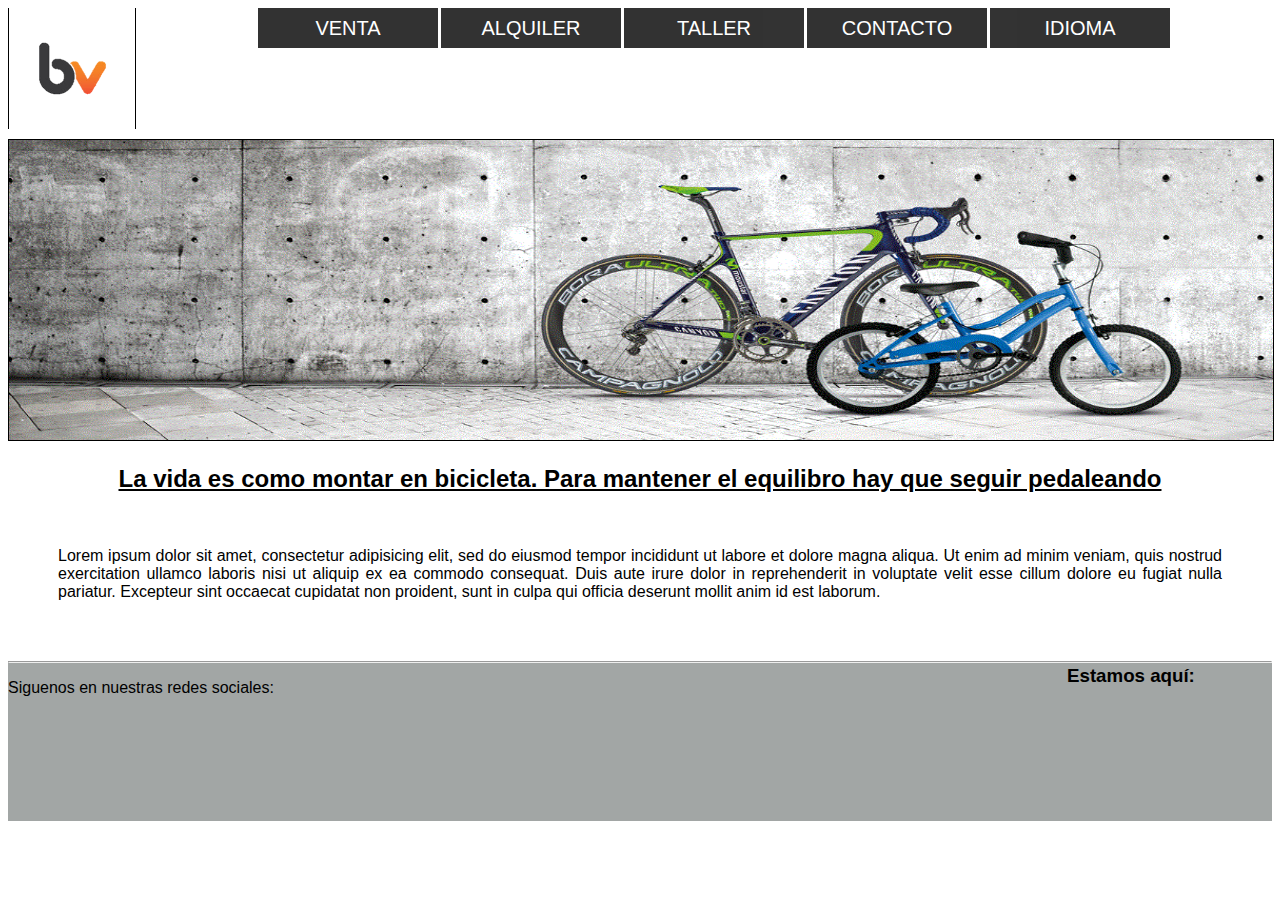
<file: index.html>
<!DOCTYPE html>
<html lang="en" dir="ltr">
  <head>
    <meta charset="utf-8">
    <title></title>
  </head>
  <link rel="stylesheet" href="index.css">
  <link rel="stylesheet" href="https://use.fontawesome.com/releases/v5.5.0/css/all.css"
  integrity="sha384-B4dIYHKNBt8Bc12p+WXckhzcICo0wtJAoU8YZTY5qE0Id1GSseTk6S+L3BlXeVIU" crossorigin="anonymous">
  <!-- En el header ponemos el logo, el banner y el menu, que van a la parte superior de la página -->
  <header>
  <!-- Link para el logo -->
  <a href="index.html"><img src="imagenes/sinfondo.png" id="logo"></a>
  <nav class="menu">
    <ul>
      <li><a href="venta.html">Venta</a></li>
      <li><a href="alquiler.html">Alquiler</a></li>
      <li><a href="taller.html">Taller</a></li>
      <li><a href="formulario.html">Contacto</a></li>
      <li><a href="#">Idioma</a>
        <ul>
          <li> <a href="index.html">Castellano</a> </li>
          <li> <a href="indexvlc.html">Valenciano</a> </li>
        </ul>
        </li>
      </ul>
  </nav>
  <!-- Banner, que es la foto de fondo que nos pide el cliente -->
  <div>
    <img src="imagenes/banner.gif" width="100%" id="banner">
  </div>
  <h2 id="frase">La vida es como montar en bicicleta. Para mantener el equilibro hay que seguir pedaleando</h2>

    </header>
    <body>
        <br>
        <div class="texto">
          <p>Lorem ipsum dolor sit amet, consectetur adipisicing elit, sed do eiusmod tempor incididunt ut
          labore et dolore magna aliqua. Ut enim ad minim veniam, quis nostrud exercitation ullamco laboris
          nisi ut aliquip ex ea commodo consequat. Duis aute irure dolor in reprehenderit in voluptate velit
          esse cillum dolore eu fugiat nulla pariatur. Excepteur sint occaecat cupidatat non proident,
          sunt in culpa qui officia deserunt mollit anim id est laborum.</p>
        </div>

          <br><br>
          <div class="footer">
          <hr>
          <footer>
            <p>Siguenos en nuestras redes sociales:</p>
              <a href="#" id="insta"> <i class="fab fa-instagram fa-2x"></i></a>
              <a href="#" id="facebook"> <i class="fab fa-facebook fa-2x"></i></a>
              <a href="#" id="twitter"> <i class="fab fa-twitter-square fa-2x"></i></a>
            <div class="mapa">
            <h3>Estamos aquí:</h3>
            <iframe src="https://www.google.com/maps/embed?pb=!1m18!1m12!1m3!1d3082.954005054!2d-0.4149155850177369!3d39.40254662461513!2m3!1f0!2f0!3f0!3m2!1i1024!2i768!4f13.1!3m3!1m2!1s0xd604e82a8672a35%3A0xed578f5f80fed685!2sFlorida+Universitaria!5e0!3m2!1ses!2ses!4v1543399086588"
            width="200" height="115" frameborder="0" style="border:0" allowfullscreen>
            </iframe>
            </div>
          </footer>
        </div>
    </body>
</html>
</file>
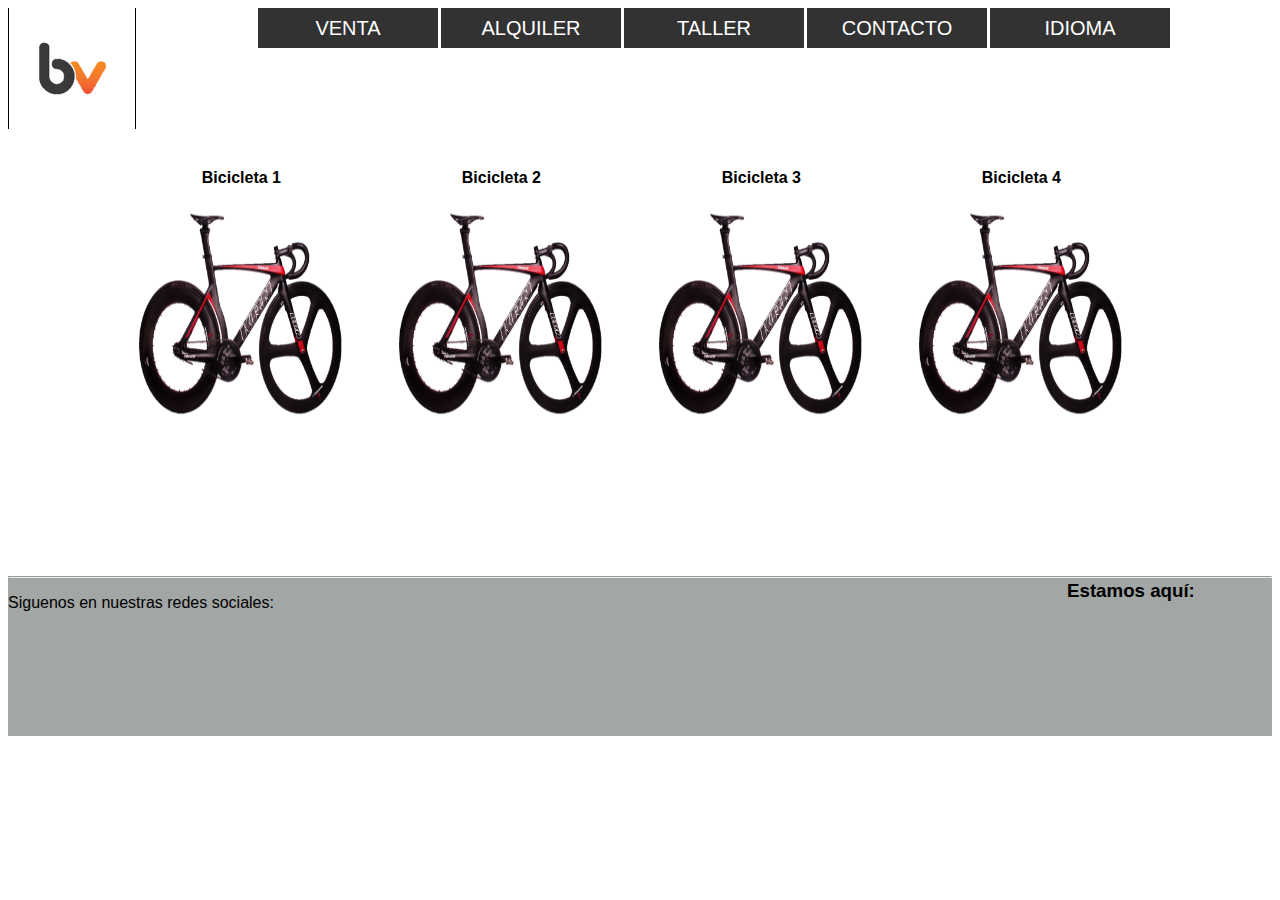
<file: alquiler.html>
<!DOCTYPE html>
<html lang="en" dir="ltr">
  <head>
    <meta charset="utf-8">
    <title></title>
  </head>
  <link rel="stylesheet" href="alquiler.css">
  <link rel="stylesheet" href="https://use.fontawesome.com/releases/v5.5.0/css/all.css"
  integrity="sha384-B4dIYHKNBt8Bc12p+WXckhzcICo0wtJAoU8YZTY5qE0Id1GSseTk6S+L3BlXeVIU" crossorigin="anonymous">
  <header>
  <!-- Link para el logo -->
  <a href="index.html"><img src="imagenes/sinfondo.png" id="logo"></a>
  <nav class="menu">
    <ul>
      <li><a href="venta.html">Venta</a></li>
      <li><a href="alquiler.html">Alquiler</a></li>
      <li><a href="taller.html">Taller</a></li>
      <li><a href="formulario.html">Contacto</a></li>
      <li><a href="#">Idioma</a>
        <ul>
          <li> <a href="index.html">Castellano</a> </li>
          <li> <a href="indexvlc.html">Valenciano</a> </li>
        </ul>
        </li>
      </ul>
  </nav>
    </header>
    <body>
        <br>
        <div>
          <section class="imagen">
            <h4>Bicicleta 1</h4>
              <a href="#"> <img src="imagenes/alquiler.png" width="210px" height="210px"></a>
              <br>
          </section>

          <section class="imagen">
            <h4>Bicicleta 2</h4>
              <a href="#"> <img src="imagenes/alquiler.png" width="210px" height="210px"></a>
              <br>
          </section>

          <section class="imagen">
            <h4>Bicicleta 3</h4>
              <a href="#"> <img src="imagenes/alquiler.png" width="210px" height="210px"></a>
              <br>
          </section>

          <section class="imagen">
            <h4>Bicicleta 4</h4>
              <a href="#"> <img src="imagenes/alquiler.png" width="210px" height="210px"></a>
              <br>
          </section>
          </div>
          <div class="footer">
          <hr>
          <footer>
            <p>Siguenos en nuestras redes sociales:</p>
              <a href="#" id="insta"> <i class="fab fa-instagram fa-2x"></i></a>
              <a href="#" id="facebook"> <i class="fab fa-facebook fa-2x"></i></a>
              <a href="#" id="twitter"> <i class="fab fa-twitter-square fa-2x"></i></a>
            <div class="mapa">
            <h3>Estamos aquí:</h3>
            <iframe src="https://www.google.com/maps/embed?pb=!1m18!1m12!1m3!1d3082.954005054!2d-0.4149155850177369!3d39.40254662461513!2m3!1f0!2f0!3f0!3m2!1i1024!2i768!4f13.1!3m3!1m2!1s0xd604e82a8672a35%3A0xed578f5f80fed685!2sFlorida+Universitaria!5e0!3m2!1ses!2ses!4v1543399086588"
            width="200" height="115" frameborder="0" style="border:0" allowfullscreen>
            </iframe>
            </div>
          </footer>
        </div>
    </body>
</html>
</file>
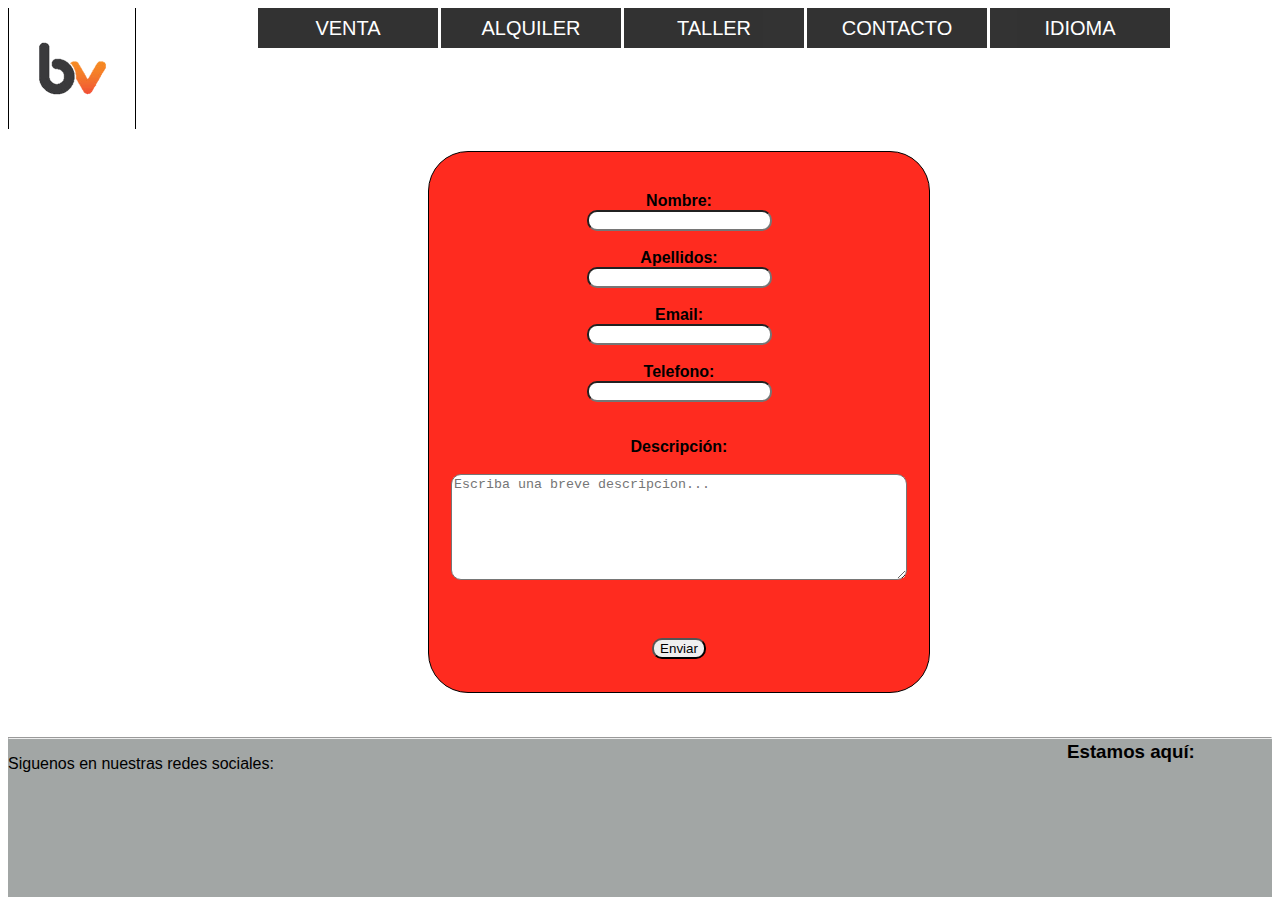
<file: formulario.html>
<!DOCTYPE html>
<html lang="en" dir="ltr">
  <head>
    <meta charset="utf-8">
    <title></title>
  </head>
  <link rel="stylesheet" href="contacto.css">
  <link rel="stylesheet" href="https://use.fontawesome.com/releases/v5.5.0/css/all.css"
  integrity="sha384-B4dIYHKNBt8Bc12p+WXckhzcICo0wtJAoU8YZTY5qE0Id1GSseTk6S+L3BlXeVIU" crossorigin="anonymous">
  <!-- En el header ponemos el logo, el banner y el menu, que van a la parte superior de la página -->
  <header>
  <!-- Link para el logo -->
  <a href="index.html"><img src="imagenes/sinfondo.png" id="logo"></a>
  <nav class="menu">
    <ul>
      <li><a href="venta.html">Venta</a></li>
      <li><a href="alquiler.html">Alquiler</a></li>
      <li><a href="taller.html">Taller</a></li>
      <li><a href="formulario.html">Contacto</a></li>
      <li><a href="#">Idioma</a>
        <ul>
          <li> <a href="index.html">Castellano</a> </li>
          <li> <a href="indexvlc.html">Valenciano</a> </li>
        </ul>
        </li>
      </ul>
  </nav>
    </header>
    <body>
        <br>
        <div class="fondoFormulario">
          <form class="formulario" action="index.html" method="post">
                  <b>Nombre:<br><input type="text" name="nombre" value=""><br><br></b>
                  <b>Apellidos:<br><input type="text" name="apellidos" value=""><br><br></b>
                  <b>Email:<br><input type="text" name="email" value=""><br><br></b>
                  <b>Telefono:<br><input type="text" name="telefono" value=""><br><br><br></b>
                  <b>Descripción:<br><br><textarea name="descripcion" rows="8" cols="80" placeholder="Escriba una breve descripcion..."></textarea> <br><br></b>
                  <br><br>
                  <input type="submit" name="Enviar" value="Enviar">
              </form>
        </div>

          <br><br>
          <div class="footer">
          <hr>
          <footer>
            <p>Siguenos en nuestras redes sociales:</p>
              <a href="#" id="insta"> <i class="fab fa-instagram fa-2x"></i></a>
              <a href="#" id="facebook"> <i class="fab fa-facebook fa-2x"></i></a>
              <a href="#" id="twitter"> <i class="fab fa-twitter-square fa-2x"></i></a>
            <div class="mapa">
            <h3>Estamos aquí:</h3>
            <iframe src="https://www.google.com/maps/embed?pb=!1m18!1m12!1m3!1d3082.954005054!2d-0.4149155850177369!3d39.40254662461513!2m3!1f0!2f0!3f0!3m2!1i1024!2i768!4f13.1!3m3!1m2!1s0xd604e82a8672a35%3A0xed578f5f80fed685!2sFlorida+Universitaria!5e0!3m2!1ses!2ses!4v1543399086588"
            width="200" height="115" frameborder="0" style="border:0" allowfullscreen>
            </iframe>
            </div>
          </footer>
        </div>
    </body>
</html>
</file>
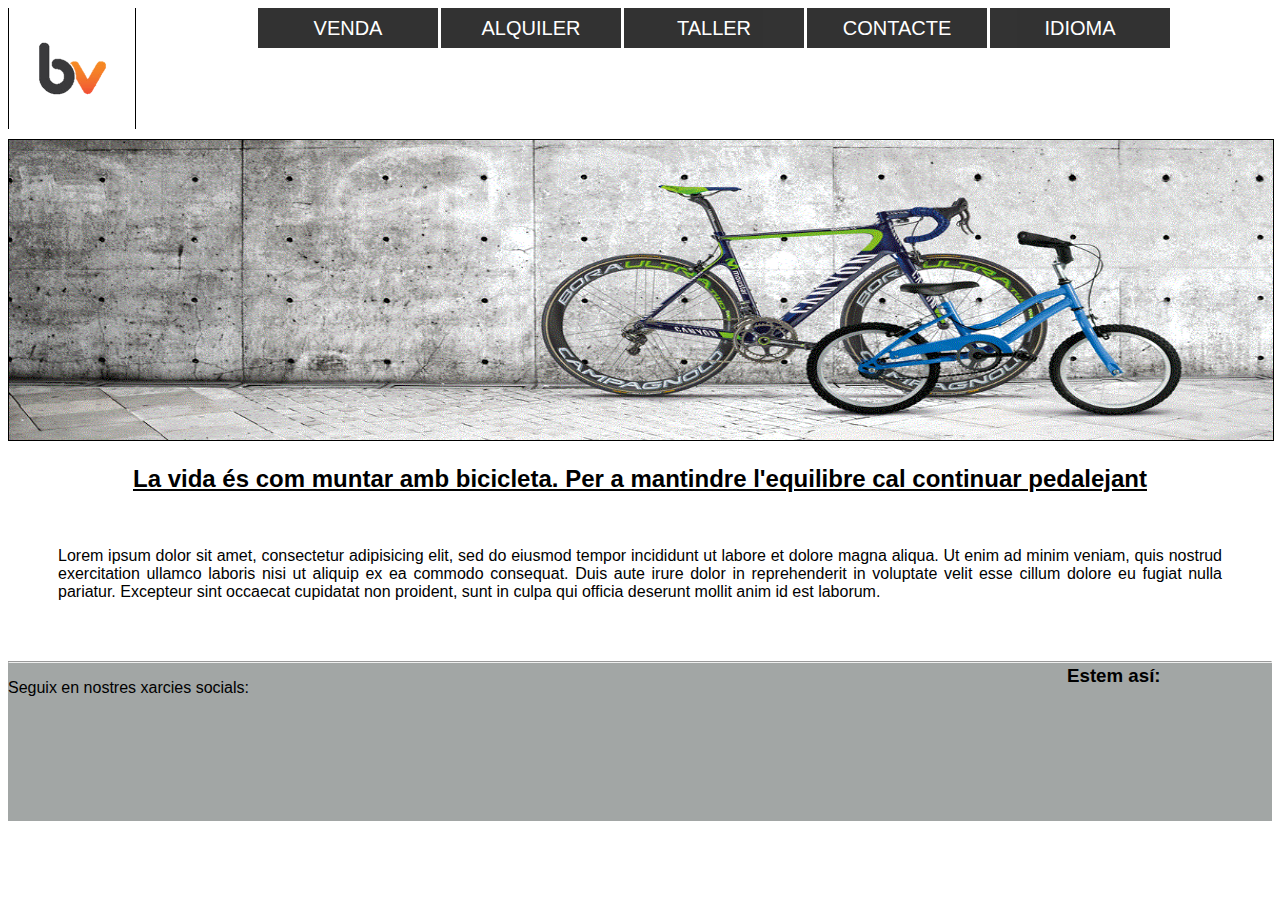
<file: indexvlc.html>
<!DOCTYPE html>
<html lang="en" dir="ltr">
  <head>
    <meta charset="utf-8">
    <title></title>
  </head>
  <link rel="stylesheet" href="index.css">
  <link rel="stylesheet" href="https://use.fontawesome.com/releases/v5.5.0/css/all.css"
  integrity="sha384-B4dIYHKNBt8Bc12p+WXckhzcICo0wtJAoU8YZTY5qE0Id1GSseTk6S+L3BlXeVIU" crossorigin="anonymous">
  <!-- En el header ponemos el logo, el banner y el menu, que van a la parte superior de la página -->
  <header>
  <!-- Link para el logo -->
  <a href="index.html"><img src="imagenes/sinfondo.png" id="logo"></a>
  <nav class="menu">
    <ul>
      <li><a href="venta.html">Venda</a></li>
      <li><a href="alquiler.html">Alquiler</a></li>
      <li><a href="taller.html">Taller</a></li>
      <li><a href="formulario.html">Contacte</a></li>
      <li><a href="#">Idioma</a>
        <ul>
          <li> <a href="index.html">Castella</a> </li>
          <li> <a href="indexvlc.html">Valencià</a> </li>
        </ul>
        </li>
      </ul>
  </nav>
  <!-- Banner, que es la foto de fondo que nos pide el cliente -->
  <div>
    <img src="imagenes/banner.gif" width="100%" id="banner">
  </div>
  <h2 id="frase">La vida és com muntar amb bicicleta. Per a mantindre l'equilibre cal continuar pedalejant</h2>

    </header>
    <body>
        <br>
        <div class="texto">
          <p>Lorem ipsum dolor sit amet, consectetur adipisicing elit, sed do eiusmod tempor incididunt ut
          labore et dolore magna aliqua. Ut enim ad minim veniam, quis nostrud exercitation ullamco laboris
          nisi ut aliquip ex ea commodo consequat. Duis aute irure dolor in reprehenderit in voluptate velit
          esse cillum dolore eu fugiat nulla pariatur. Excepteur sint occaecat cupidatat non proident,
          sunt in culpa qui officia deserunt mollit anim id est laborum.</p>
        </div>

          <br><br>
          <div class="footer">
          <hr>
          <footer>
            <p>Seguix en nostres xarcies socials:</p>
              <a href="#" id="insta"> <i class="fab fa-instagram fa-2x"></i></a>
              <a href="#" id="facebook"> <i class="fab fa-facebook fa-2x"></i></a>
              <a href="#" id="twitter"> <i class="fab fa-twitter-square fa-2x"></i></a>
            <div class="mapa">
            <h3>Estem así:</h3>
            <iframe src="https://www.google.com/maps/embed?pb=!1m18!1m12!1m3!1d3082.954005054!2d-0.4149155850177369!3d39.40254662461513!2m3!1f0!2f0!3f0!3m2!1i1024!2i768!4f13.1!3m3!1m2!1s0xd604e82a8672a35%3A0xed578f5f80fed685!2sFlorida+Universitaria!5e0!3m2!1ses!2ses!4v1543399086588"
            width="200" height="115" frameborder="0" style="border:0" allowfullscreen>
            </iframe>
            </div>
          </footer>
        </div>
    </body>
</html>
</file>
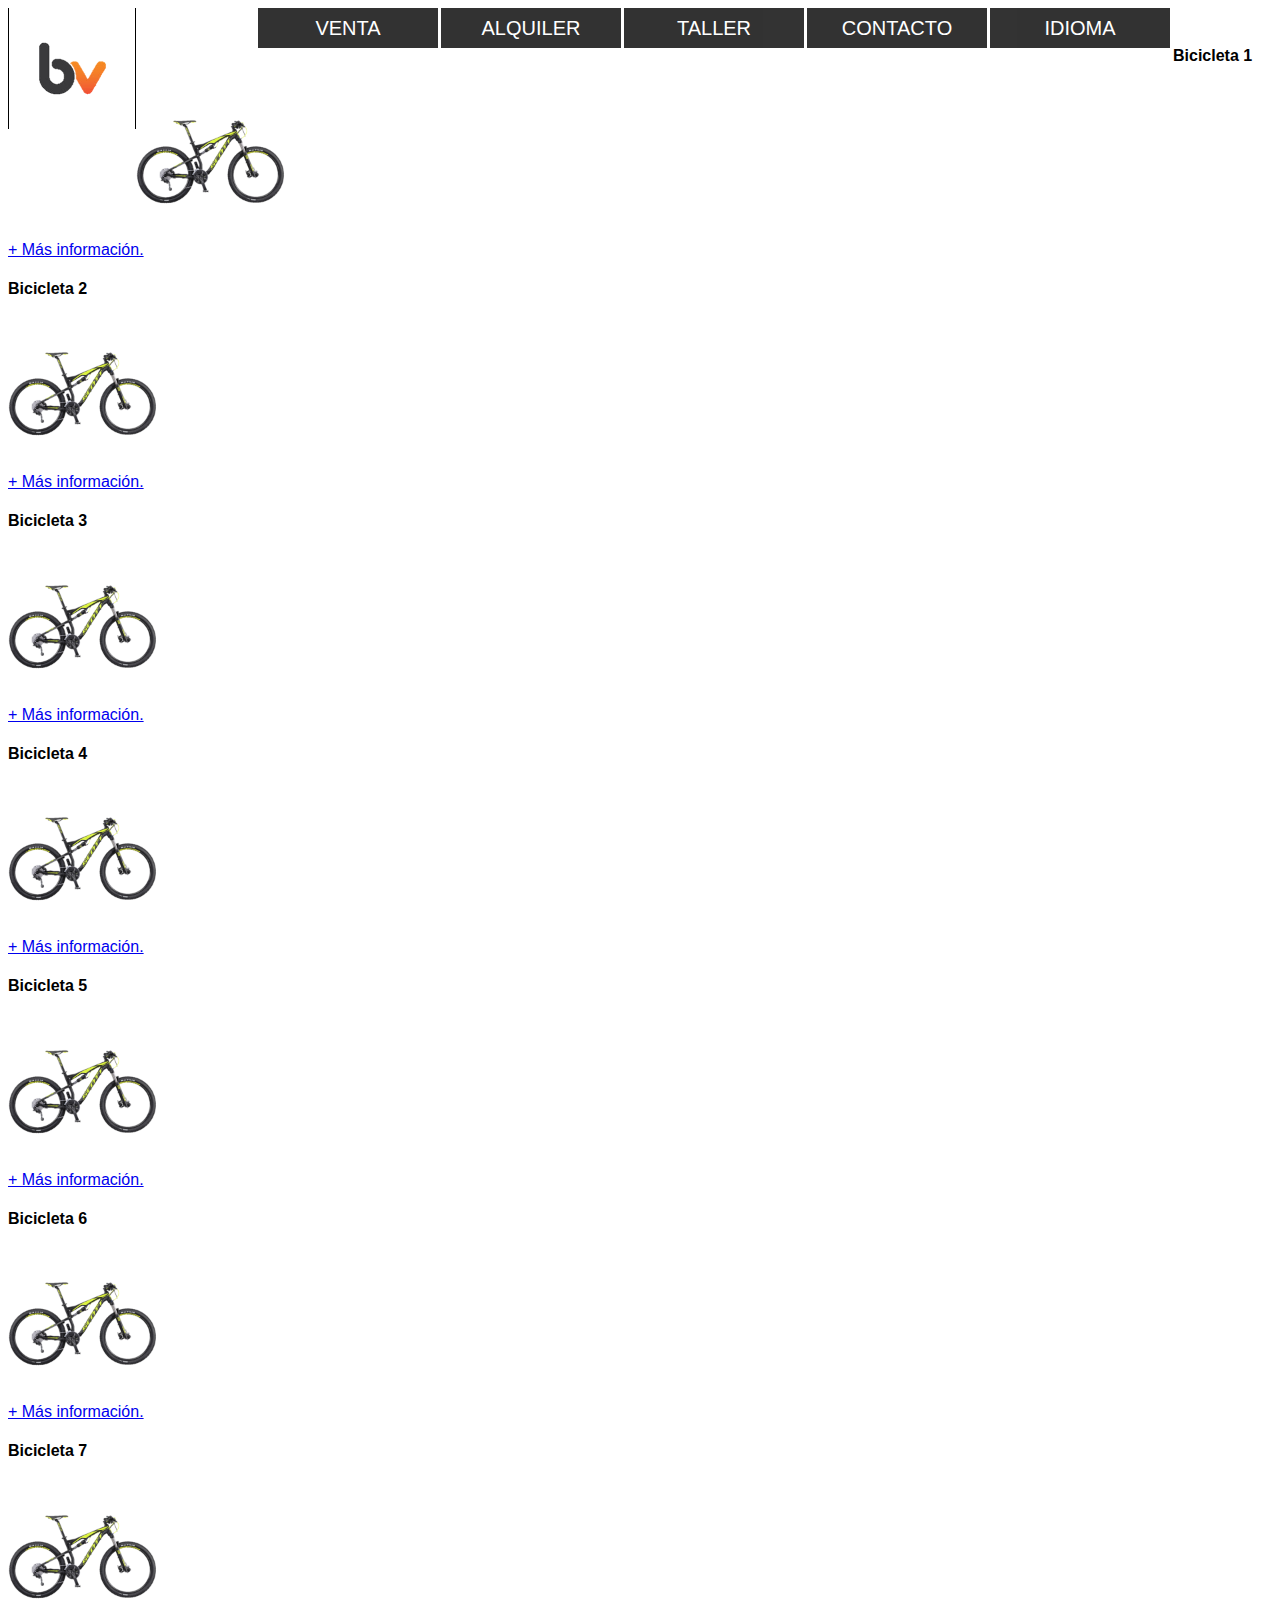
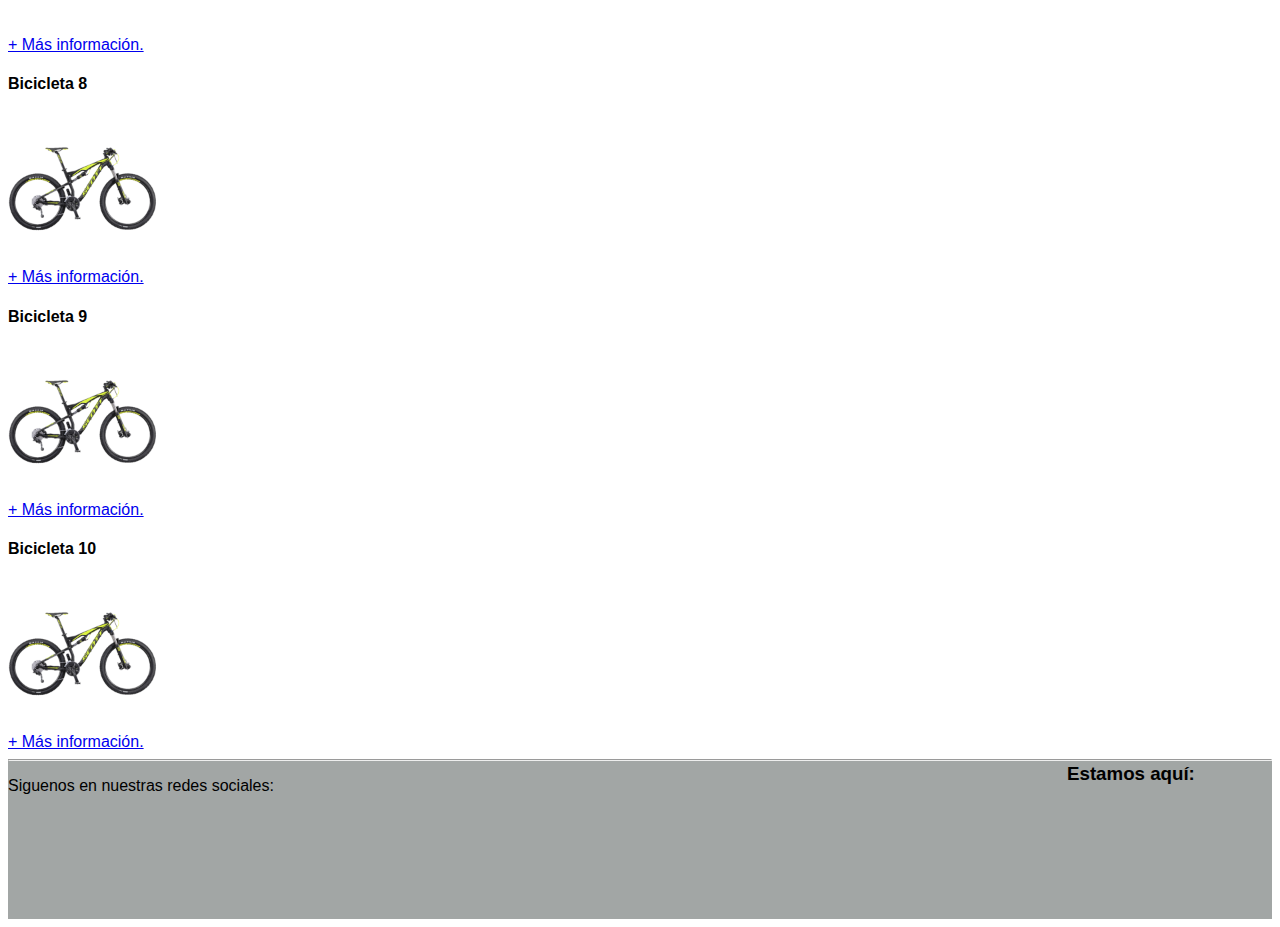
<file: venta.html>
<!DOCTYPE html>
<html lang="en" dir="ltr">
  <head>
    <meta charset="utf-8">
    <title></title>
  </head>
  <link rel="stylesheet" href="venta.css">
  <link rel="stylesheet" href="https://use.fontawesome.com/releases/v5.5.0/css/all.css"
  integrity="sha384-B4dIYHKNBt8Bc12p+WXckhzcICo0wtJAoU8YZTY5qE0Id1GSseTk6S+L3BlXeVIU" crossorigin="anonymous">
  <header>
  <!-- Link para el logo -->
  <a href="index.html"><img src="imagenes/sinfondo.png" id="logo"></a>
  <nav class="menu">
    <ul>
      <li><a href="venta.html">Venta</a></li>
      <li><a href="alquiler.html">Alquiler</a></li>
      <li><a href="taller.html">Taller</a></li>
      <li><a href="formulario.html">Contacto</a></li>
      <li><a href="#">Idioma</a>
        <ul>
          <li> <a href="index.html">Castellano</a> </li>
          <li> <a href="indexvlc.html">Valenciano</a> </li>
        </ul>
        </li>
      </ul>
  </nav>
    </header>
    <body>
        <br>
        <div>
          <section class="imagen">
            <h4>Bicicleta 1</h4>
              <img src="imagenes/bici2.png" width="150px" height="150px">
              <br>
              <a href="#">+ Más información.</a>
          </section>

          <section class="imagen">
            <h4>Bicicleta 2</h4>
              <img src="imagenes/bici2.png" width="150px" height="150px">
              <br>
              <a href="#">+ Más información.</a>
          </section>

          <section class="imagen">
            <h4>Bicicleta 3</h4>
              <img src="imagenes/bici2.png" width="150px" height="150px">
              <br>
              <a href="#">+ Más información.</a>
          </section>

          <section class="imagen">
            <h4>Bicicleta 4</h4>
              <img src="imagenes/bici2.png" width="150px" height="150px">
              <br>
              <a href="#">+ Más información.</a>
          </section>

          <section class="imagen">
            <h4>Bicicleta 5</h4>
              <img src="imagenes/bici2.png" width="150px" height="150px">
              <br>
              <a href="#">+ Más información.</a>
          </section>
          <div class="segundaColumna">
          <section class="imagen">
            <h4>Bicicleta 6</h4>
              <img src="imagenes/bici2.png" width="150px" height="150px">
              <br>
              <a href="#">+ Más información.</a>
          </section>

          <section class="imagen">
            <h4>Bicicleta 7</h4>
              <img src="imagenes/bici2.png" width="150px" height="150px">
              <br>
              <a href="#">+ Más información.</a>
          </section>

          <section class="imagen">
            <h4>Bicicleta 8</h4>
              <img src="imagenes/bici2.png" width="150px" height="150px">
              <br>
              <a href="#">+ Más información.</a>
          </section>

          <section class="imagen">
            <h4>Bicicleta 9</h4>
              <img src="imagenes/bici2.png" width="150px" height="150px">
              <br>
              <a href="#">+ Más información.</a>
          </section>

          <section class="imagen">
            <h4>Bicicleta 10</h4>
              <img src="imagenes/bici2.png" width="150px" height="150px">
              <br>
              <a href="#">+ Más información.</a>
          </section>
          </div>
        </div>

          <div class="footer">
          <hr>
          <footer>
            <p>Siguenos en nuestras redes sociales:</p>
              <a href="#" id="insta"> <i class="fab fa-instagram fa-2x"></i></a>
              <a href="#" id="facebook"> <i class="fab fa-facebook fa-2x"></i></a>
              <a href="#" id="twitter"> <i class="fab fa-twitter-square fa-2x"></i></a>
            <div class="mapa">
            <h3>Estamos aquí:</h3>
            <iframe src="https://www.google.com/maps/embed?pb=!1m18!1m12!1m3!1d3082.954005054!2d-0.4149155850177369!3d39.40254662461513!2m3!1f0!2f0!3f0!3m2!1i1024!2i768!4f13.1!3m3!1m2!1s0xd604e82a8672a35%3A0xed578f5f80fed685!2sFlorida+Universitaria!5e0!3m2!1ses!2ses!4v1543399086588"
            width="200" height="115" frameborder="0" style="border:0" allowfullscreen>
            </iframe>
            </div>
          </footer>
        </div>
    </body>
</html>
</file>
<file: index.css>
body {
 font-family: "Arial";
}

#logo {
  float: left;
  width: 10%;
  border-left: solid 1px black;
  border-right: solid 1px black;
}

#banner {
height: 300px;
margin-top: 10px;
border: solid 1px black;
}

.menu {
  text-transform: uppercase;
  color: white;
  margin-left: 250px;
}

#frase {
  text-align: center;
  font-family: "Arial";
  text-decoration: underline;
}

.menu ul {
  margin: 0px;
  padding: 0px;
  list-style: none;
  background-color: black;

}

.menu ul li {
  float: left;
  width: 180px;
  height: 40px;
  background-color: black;
  opacity: .8;
  line-height: 40px;
  text-align: center;
  font-size: 20px;
  margin-right: 3px;
}

.menu ul li a {
  text-decoration: none;
  color: white;
  display: block;
}

.menu ul li a:hover {
  background-color: #FF2B1F;
}

.menu ul li ul li {
  display: none;
}

.menu ul li:hover ul li {
  display: block;
}


.footer{
  height: 160px;
  background-color: rgb(162, 166, 165);
}

.mapa {
  float: right;
  margin-right: 5px;
  margin-top: -67px;
}

.fa-instagram, .fa-facebook, .fa-twitter-square {
  color: black;
}

.fa-instagram {
  padding-left: 85px;
}

.fa-instagram:hover {
    color: red;
}

.fa-facebook:hover {
    color: red;
}

.fa-twitter-square:hover {
    color: red;
}



.texto {
  text-align: justify;
  margin-left: 50px;
  margin-right: 50px;
}
</file>
<file: alquiler.css>
body {
 font-family: "Arial";
}

#logo {
  float: left;
  width: 10%;
  border-left: solid 1px black;
  border-right: solid 1px black;
}

#banner {
height: 300px;
margin-top: 10px;
border: solid 1px black;
}

.menu {
  text-transform: uppercase;
  color: white;
  margin-left: 250px;
}

#frase {
  text-align: center;
  font-family: "Arial";
  text-decoration: underline;
}

.menu ul {
  margin: 0px;
  padding: 0px;
  list-style: none;
  background-color: black;

}

.menu ul li {
  float: left;
  width: 180px;
  height: 40px;
  background-color: black;
  opacity: .8;
  line-height: 40px;
  text-align: center;
  font-size: 20px;
  margin-right: 3px;
}

.menu ul li a {
  text-decoration: none;
  color: white;
  display: block;
}

.menu ul li a:hover {
  background-color: #FF2B1F;
}

.menu ul li ul li {
  display: none;
}

.menu ul li:hover ul li {
  display: block;
}




.mapa {
  float: right;
  margin-right: 5px;
  margin-top: -67px;
}

.fa-instagram, .fa-facebook, .fa-twitter-square {
  color: black;
}

.fa-instagram {
  padding-left: 85px;
}

.fa-instagram:hover {
    color: red;
}

.fa-facebook:hover {
    color: red;
}

.fa-twitter-square:hover {
    color: red;
}


.imagen {
  text-align: center;
  margin-top: 100px;
  margin-right: 50px;
  float: left;
}

.footer{
  height: 160px;
  background-color: rgb(162, 166, 165);
  margin-top: 550px;

}
</file>
<file: contacto.css>
body {
 font-family: "Arial";

}

#logo {
  float: left;
  width: 10%;
  border-left: solid 1px black;
  border-right: solid 1px black;
}

#banner {
height: 300px;
margin-top: 10px;
border: solid 1px black;
}

.menu {
  text-transform: uppercase;
  color: white;
  margin-left: 250px;
}

#frase {
  text-align: center;
  font-family: "Arial";
  text-decoration: underline;
}

.menu ul {
  margin: 0px;
  padding: 0px;
  list-style: none;
  background-color: black;

}

.menu ul li {
  float: left;
  width: 180px;
  height: 40px;
  background-color: black;
  opacity: .8;
  line-height: 40px;
  text-align: center;
  font-size: 20px;
  margin-right: 3px;
}

.menu ul li a {
  text-decoration: none;
  color: white;
  display: block;
}

.menu ul li a:hover {
  background-color: #FF2B1F;
}

.menu ul li ul li {
  display: none;
}

.menu ul li:hover ul li {
  display: block;
}


.footer{
  height: 160px;
  background-color: rgb(162, 166, 165);
}

.mapa {
  float: right;
  margin-right: 5px;
  margin-top: -67px;
}

.fa-instagram, .fa-facebook, .fa-twitter-square {
  color: black;
}

.fa-instagram {
  padding-left: 85px;
}

.fa-instagram:hover {
    color: red;
}

.fa-facebook:hover {
    color: red;
}

.fa-twitter-square:hover {
    color: red;
}

.fondoFormulario {
  width: 500px;
  height: 540px;
  border: 1px solid black;
  background-color: #FF2B1F;
  text-align: center;
  margin-left: 420px;
  margin-top: 125px;
  border-radius: 40px;
}

.formulario {
  padding-top: 40px;
}

textarea {
  width: 450px;
  height: 100px;
  border-radius: 10px;
}

input {
  border-radius: 10px;
}
</file>
<file: venta.css>
body {
 font-family: "Arial";
}

#logo {
  float: left;
  width: 10%;
  border-left: solid 1px black;
  border-right: solid 1px black;
}

.menu {
  text-transform: uppercase;
  color: white;
  margin-left: 250px;
}

.menu ul {
  margin: 0px;
  padding: 0px;
  list-style: none;
  background-color: black;

}

.menu ul li {
  float: left;
  width: 180px;
  height: 40px;
  background-color: black;
  opacity: .8;
  line-height: 40px;
  text-align: center;
  font-size: 20px;
  margin-right: 3px;
}

.menu ul li a {
  text-decoration: none;
  color: white;
  display: block;
}

.menu ul li a:hover {
  background-color: #FF2B1F;
}

.menu ul li ul li {
  display: none;
}

.menu ul li:hover ul li {
  display: block;
}


.footer{
  height: 160px;
  background-color: rgb(162, 166, 165);
}

.mapa {
  float: right;
  margin-right: 5px;
  margin-top: -67px;
}

.fa-instagram, .fa-facebook, .fa-twitter-square {
  color: black;
}

.fa-instagram {
  padding-left: 85px;
}

.fa-instagram:hover {
    color: red;
}

.fa-facebook:hover {
    color: red;
}

.fa-twitter-square:hover {
    color: red;
}

.primerasfotos {
  /* margin-right: 5px; */
  padding-left: 20px;

}

/* .segundasfotos {
  text-align: center;
  border: 1px solid black;
  margin-right: 5px;
  padding-left: 20px;
  padding-top: 160px;
} */

/* .primerasfotos img {
  margin-right: 20px;

} */

/* .segundasfotos img {
  margin-right: 20px;

} */

/* .texto1, .texto2, .texto3, .texto4, .texto5, .texto6, .texto7, .texto8, .texto9, .texto10 {
  text-align: center;
  float: left;
} */

#bici1, #bici2, #bici3, #bici4, #bici5, #bici6, #bici7, #bici8, #bici9 , #bici10 {
  /* float: left; */
  padding-bottom: 20px;
  width: 80px;
  height: 80px;
}
</file>
